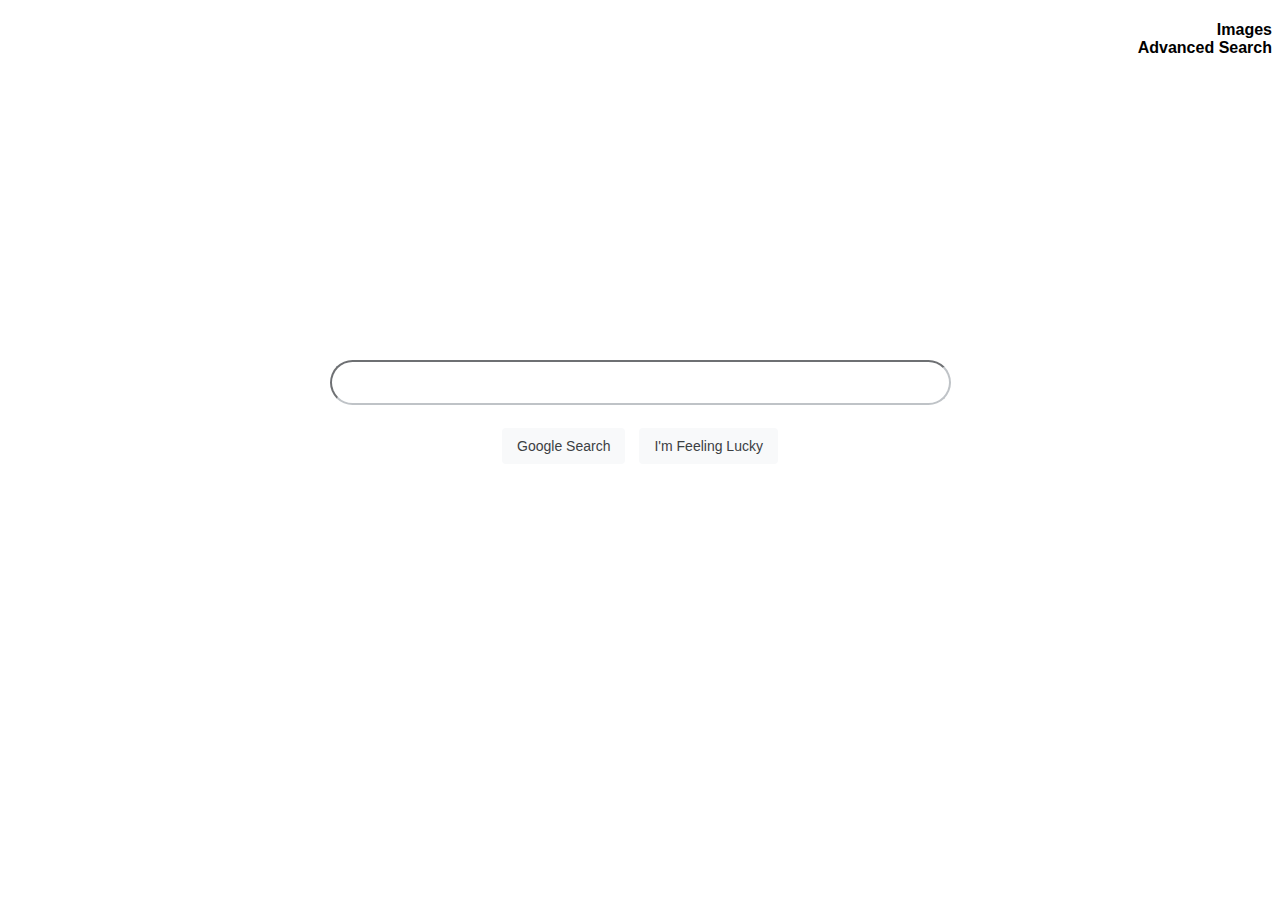
<file: index.html>
<!DOCTYPE html>
<html lang="en">
    <head>
        <title>Search</title>
        <link rel="stylesheet" href="style.css">
        <style></style>
    </head>
    <body>
       <h4>
          <nav>
             <ul class="a">
                <li><a href=index_GIS.html>Images</a></li>
                <li><a href=index_GAS.html>Advanced Search</a></li>
             </ul>
          </nav>
       </h4>
       <form id="form-center" action="https://google.com/search" method="GET">

         <input type="text" name="q" size="50" class="box-search">
          <br><br>
          <div>
            <input type="submit" value="Google Search" class="box">
            <input type="submit" value="I'm Feeling Lucky" class="box" name="btnI">
         </div>
       </form>
    </body>
</html>
</file>
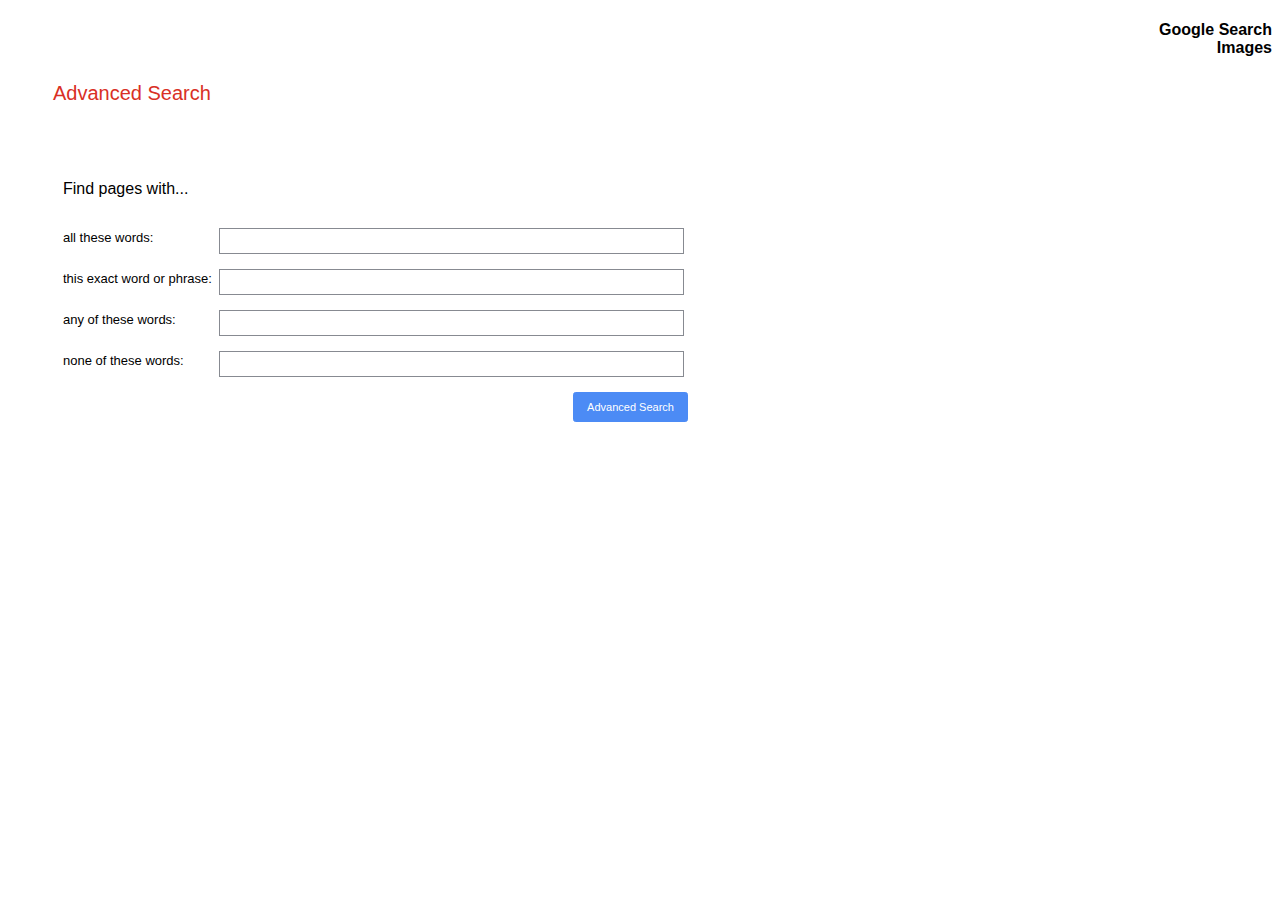
<file: index_GAS.html>
<!DOCTYPE html>
<html lang="en">
    <head>
        <title>Advanced Search</title>
        <!-- <link rel="stylesheet" href="GAS-style.css"> -->
        <link rel="stylesheet" href="GAS-style2.css">
    </head>
    <body>
        <h4>
            <nav>
                <ul class="a">
                    <li><a href=index.html>Google Search</a></li>
                    <li><a href=index_GIS.html>Images</a></li>
                </ul> 
            </nav>
        </h4>
        <div class="upper-left-title">
            <label style="margin-left:10px"> Advanced Search</label>
        </div>
        <div>
            <form id="form-position" style="margin-left:55px" action="https://google.com/search" method="GET" class="form-style">
                <div class="top-row">
                    <span> Find pages with...</span>
                </div>
                <div>
                    <div>
                        <div class="input-label-rows">
                            <label>all these words:</label>
                        </div>
                        <div class="input-text-rows">
                            <input type="text" name="as_q" class="input-size">
                        </div>
                    </div>
                    <div>
                        <div class="input-label-rows">
                            <label>this exact word or phrase:</label>
                        </div>
                        <div class="input-text-rows">
                            <input type="text" name="as_epq" class="input-size">
                        </div>
                    </div>
                    <div>
                        <div class="input-label-rows">
                            <label>any of these words:</label>
                        </div>
                        <div class="input-text-rows">
                            <input type="text" name="as_oq" class="input-size">
                        </div>
                    </div>
                    <div>
                        <div class="input-label-rows">
                            <label>none of these words:</label>
                        </div>
                        <div class="input-text-rows">
                            <input type="text" name="as_eq" class="input-size">
                        </div>
                    </div>
                </div>
                <div class="submit-style">
                    <input type="submit" value="Advanced Search" class="in-line-submit-style">
                </div>
            </form>
        </div>
    </body>
</html>
</file>
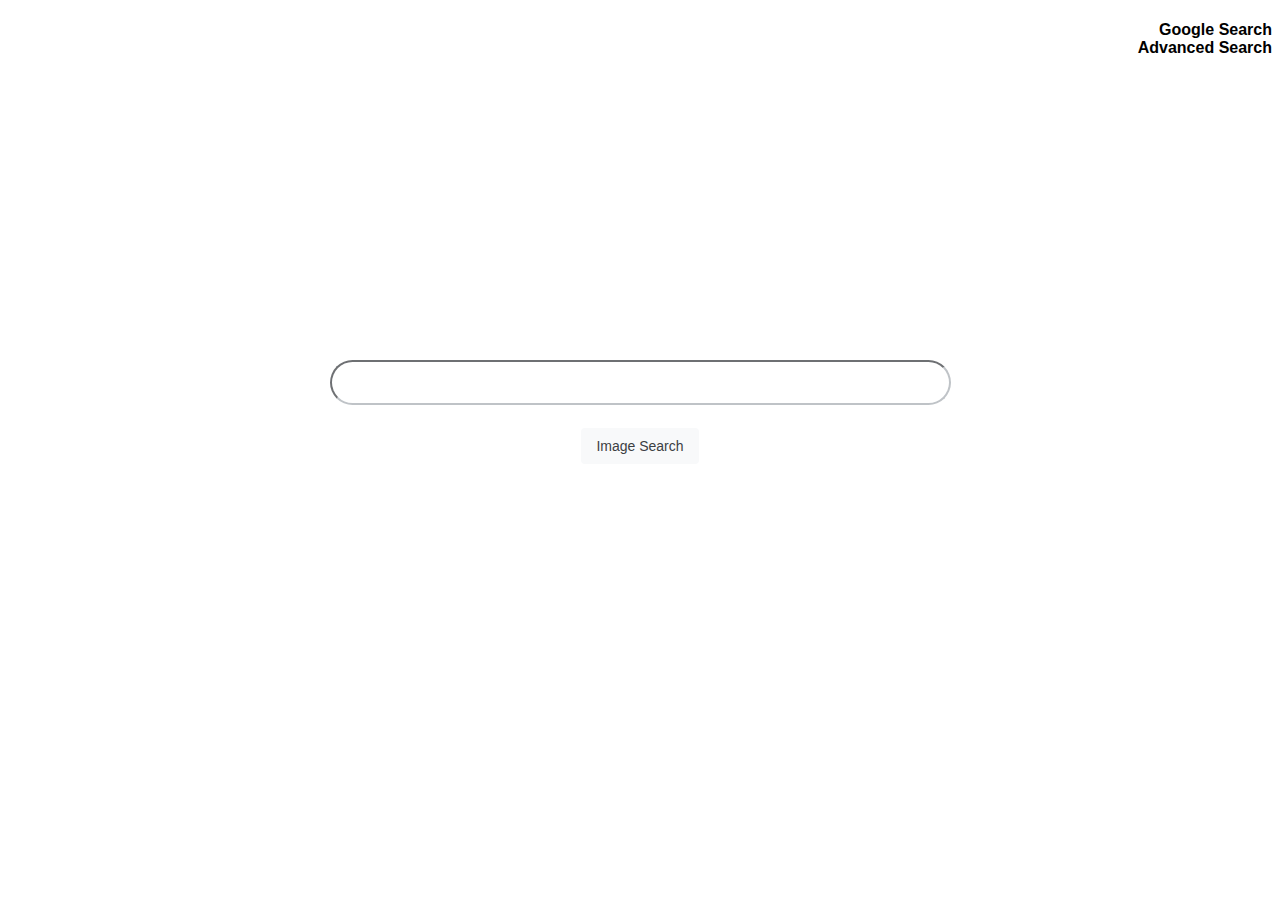
<file: index_GIS.html>
<!DOCTYPE html>
<html lang="en">
    <head>
        <title>Image Search</title>
        <link rel="stylesheet" href="style.css">        
    </head>
    <body>
       <h4>
          <nav>
             <ul class="a">
                <li><a href=index.html>Google Search</a></li>
                <li><a href=index_GAS.html>Advanced Search</a></li>
             </ul> 
          </nav>
       </h4>
       <form id="form-center" action="https://images.google.com/images">

          <input type="text" name="q" size="50" class="box-search">
          <br><br>
          <input type="submit" value="Image Search" class="box">
       </form>
    </body>
</html>
</file>
<file: style.css>
/* List item styling */
h4 {
    text-align: right;
}

ul.a {
    list-style-type: none;
    font-family: Arial, Helvetica, sans-serif;
}

a:link {
    text-decoration: none;
    color:black;
 }

a:hover {
    text-decoration: underline;
 }

a:visited {
    color:black;
 }

/* From styling */
#form-center {
    position: absolute;
    top: 40%;
    right: 0;
    left: 0;
    text-align: center;
}

input[type="text"] {
    font-size: 18px;
    padding-top: 10px; 
    padding-bottom: 10px;
    padding-left: 2em;
    padding-right: 2em;
    border-radius: 25px;
    border-color:#bfc3c7;
    outline: none;
}

input[type="submit"] {
    font-size: 14px;
    color:#3c4043;
    background-color:#f8f9fa;
    border:1px;
    border-color:#f8f9fa;
    border-radius: 4px;
    height: 36px;
    padding-left:15px;
    padding-right:15px;
    margin:5px;
    line-height:27px;
    cursor:pointer;
}

/* Advanced Search styling */
.upper-left-title{
    color: #d93025;
    font-size: 20px;
    margin: 25px 35px;
}

.box:hover{
    box-shadow: 1px 1px 2px rgba(32,33,36,.28);
    border:1px solid rgba(32,33,36,.28);
}

.box-search:hover {
    box-shadow: 1px 0px 6px rgba(32,33,36,.28);
}
</file>
<file: GAS-style2.css>
/* List item styling */
h4 {
    text-align: right;
}

ul.a {
    list-style-type: none;
    font-family: Arial, Helvetica, sans-serif;
}

a:link {
    text-decoration: none;
    color:black;
 }

a:hover {
    text-decoration: underline;
 }

a:visited {
    color:black;
 }


/* Advanced Search styling */

.upper-left-title{
    font-family:Arial, Helvetica, sans-serif;
    color: #d93025;
    font-size: 20px;
    margin: 25px 35px;
}

input[type="text"] {
    font-size: 13px;
    padding-left: 0.5em;
    padding-right: 0.5em;
    outline: none;
}

div.input-text-rows {
    display: inline-block;
    font-family:Arial, Helvetica, sans-serif;
    font-size: 13px;  
    min-height: 41px;
    width: 50%;
}

.input-size {
    width: 450px;
    height: 22px;
    border-color: rgb(135, 138, 145);
    border-style: solid;
    border-width: thin;

}

.input-size:focus{
    border:1px solid rgb(76,139,245);
    box-shadow: 1px 1px 2px rgba(32,33,36,.28);
}

div.input-label-rows {
    text-align: left;
    font-family:Arial, Helvetica, sans-serif;
    font-size: 13px;
    float: left;
    width: 25%;
    line-height: 20px;
}

div.top-row {
    font-family:Arial, Helvetica, sans-serif;
    font-size: 16px;
    padding-top: 50px;
    padding-bottom: 30px;
    width: 25%;
}

div.submit-style {
    text-align: right;
}

.in-line-submit-style {
    color: white;
    background-color: rgb(76,139,245);
    height: 30px;
    width: 115px;
    font-size: 11px;
    border:1px solid rgb(76,139,245);
    border-radius: 2pt;
    border-style: solid;
}

.in-line-submit-style:hover{
    border:1px solid rgb(14, 25, 44);
    box-shadow: 1px 0px 5px rgba(32,33,36,.28);
}



form.form-style {
    max-width: 625px;
}
</file>
